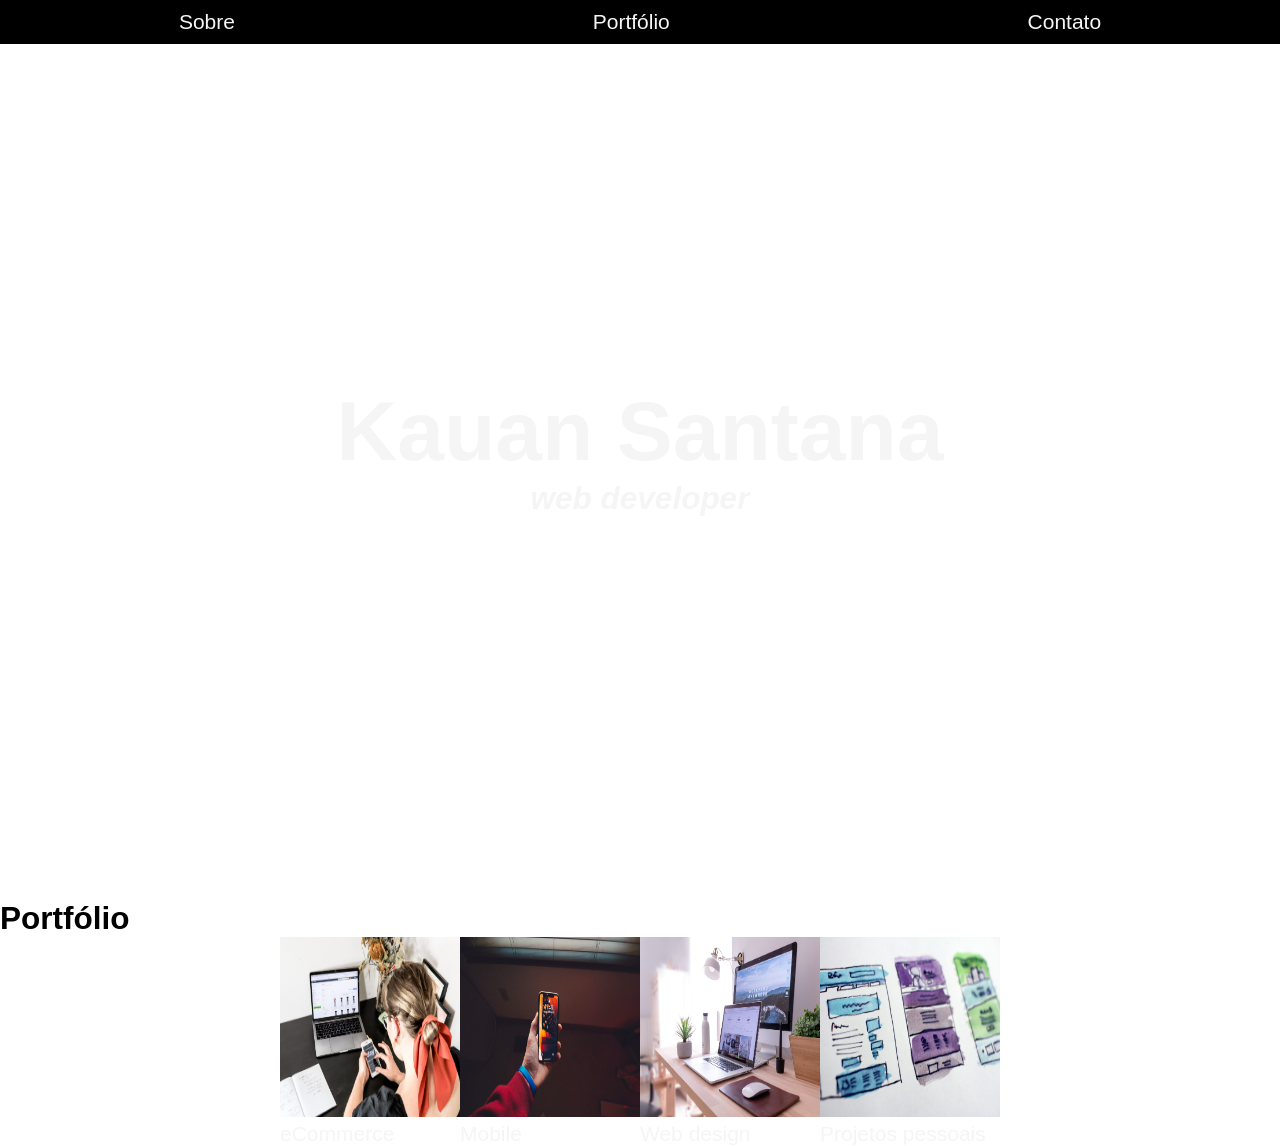
<file: index.html>
<!DOCTYPE html>
<html lang="en">

<head>
    <meta charset="UTF-8">
    <meta name="viewport" content="width=device-width, initial-scale=1.0">
    <title>My Site</title>
    <link rel="stylesheet" href="css/estilos.css">
</head>

<body>
    <header>
        <nav class="menu">
            <ul>
                <li><a href="#">Sobre</a></li>
                <li><a href="#">Portfólio</a></li>
                <li><a href="#">Contato</a></li>
            </ul>
        </nav>
        <div>
            <h1 class="site-title">Kauan Santana</h1>
            <h2 class="site-subtitle">web developer</h2>
        </div>
    </header>
    <section>
        <h2>Portfólio</h2>
        <div class="imgc">
            <figure>
                <img class="img-portfolio" src="./img/ecommerce-creditos-s-o-c-i-a-l-c-u-t-unsplash.jpg" alt="eCommerce">
                <figcaption>eCommerce</figcaption>
            </figure>
            <figure>
                <img class="img-portfolio" src="./img/mobile-creditos-nate-grant-unsplash.jpg" alt=">Mobile">
                <figcaption>Mobile</figcaption>
            </figure>
            <figure>
                <img class="img-portfolio" src="./img/webdesign-creditos-domenico-loia-unsplash.jpg" alt="Web design">
                <figcaption>Web design</figcaption>
            </figure>
            <figure>
                <img class="img-portfolio" src="./img/projpessoais-creditos-hal-gatewood-unsplash.jpg" alt="Projetos pessoais">
                <figcaption>Projetos pessoais</figcaption>
            </figure>
        </div>
    </section>
</body>

</html>
</file>
<file: css/estilos.css>
* {
    margin: 0;
    padding: 0;
    box-sizing: border-box;
}

body {
    background-image: url("https://imagizer.imageshack.com/img924/8601/hfnB9S.png");
    background-size: auto 100vh;
    font-family: Arial;
    height: 100vh;
    backdrop-filter: blur(0px);
    font-size: 12px;
}

div.imgc {
    display: flex;
    justify-content: center;
    color: whitesmoke;
}

@media (min-width: 400px) {
    body {
        font-size: 14px;
    }
}

@media (min-width: 600px) {
    body {
        font-size: 18px;
    }
}

@media (min-width: 1200px) {
    body {
        font-size: 21px;
    }
}

header {
    height: 100vh;
    display: flex;
    justify-content: center;
    align-items: center;
}

.menu {
    background-color: black;
    position: fixed;
    width: 100vw;
    top: 0;
}

.menu ul {
    display: flex;
    justify-content: space-around;
}

.menu li {
    list-style: none;
}

.menu a {
    display: block;
    padding: 10px 20px;
}

a {
    color: whitesmoke;
    text-decoration: none;
}

a:hover {
    text-decoration: underline;
}

.site-subtitle,
.site-title {
    text-align: center;
    color: whitesmoke;
}

.site-title {
    font-size: 4em;
}

.site-subtitle {
    font-style: italic;
}

.img-portfolio {
    height: 180px;
    width: 180px;
}
</file>
